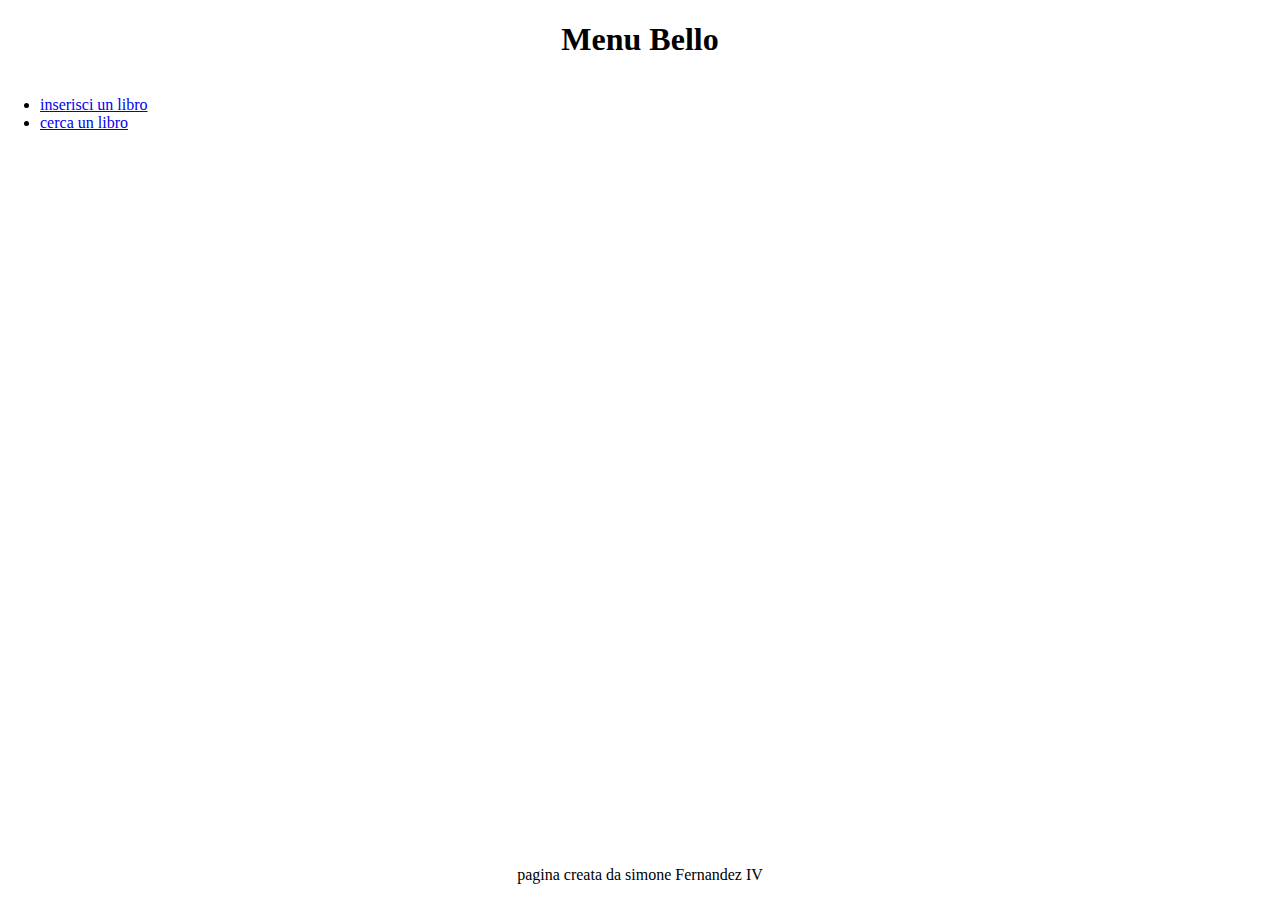
<file: index.html>
<!DOCTYPE html>
<html lang="it">
<head>
    <meta charset="UTF-8">
    <meta name="viewport" content="width=device-width, initial-scale=1.0">
    <link rel="stylesheet" href="./css/style.css">
    <title>menu</title>
</head>
<body>
     <header><h1>Menu Bello</h1></header>
     <div class="menu">
        <ul>
            <li><a href="./pagine/inserisci.html">inserisci un libro</a></li>
            <li><a href="./pagine/ricerca.php">cerca un libro</a></li>
        </ul>
     </div>

     <footer><p class="footer_text">pagina creata da simone Fernandez IV</p></footer>
</body>
</html>
</file>
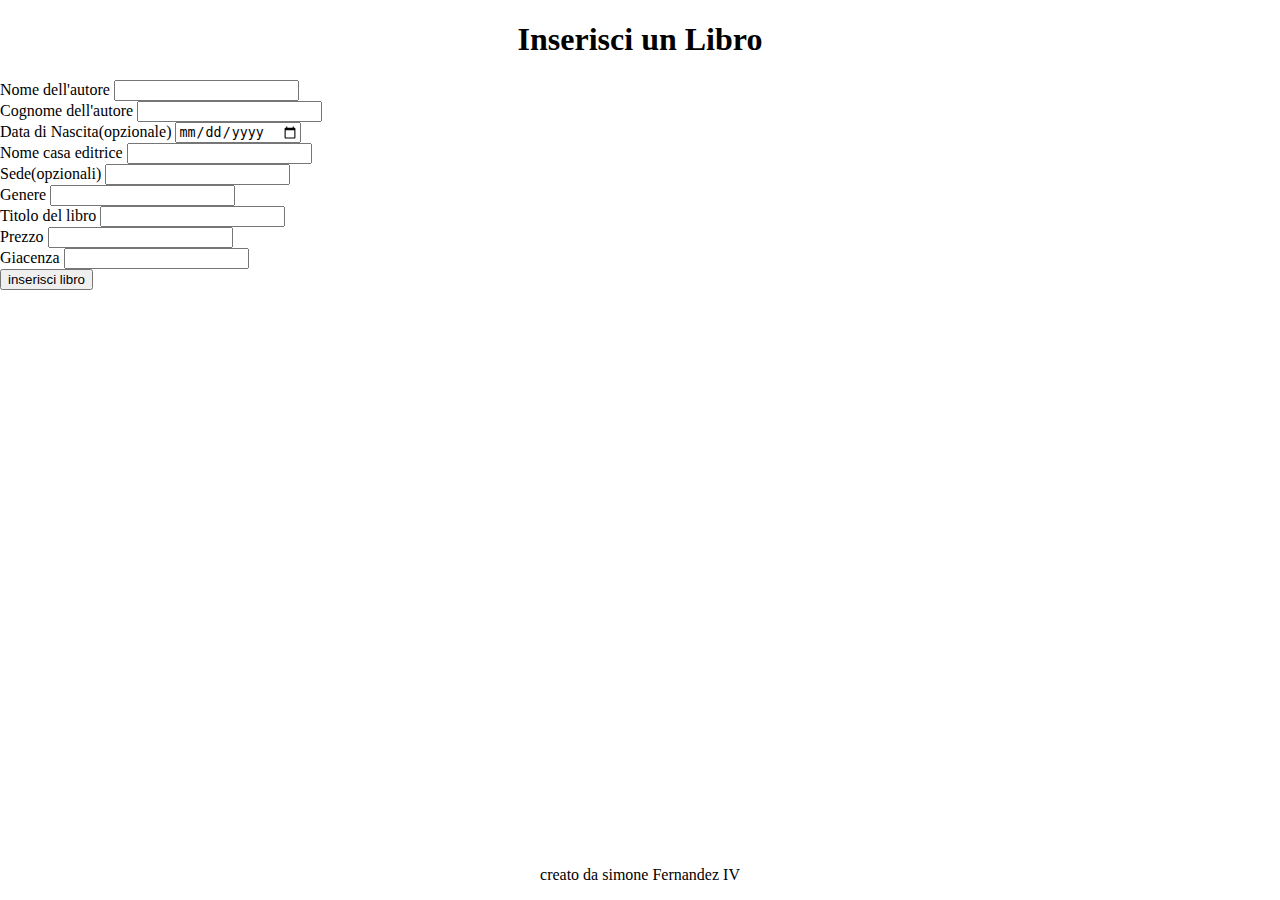
<file: pagine/inserisci.html>
<!DOCTYPE html>
<html lang="it">
<head>
    <meta charset="UTF-8">
    <meta name="viewport" content="width=device-width, initial-scale=1.0">
    <link rel="stylesheet" href="../css/style.css">
    <script src="../script.js"></script>
    <title>inserimento dei dati</title>
</head>
<body>
    <header><h1>Inserisci un Libro</h1></header>
    <form action="./inserimento.php" method="post" id="formLibro" onsubmit="return validazioneForm()">
        <!-- autore -->
        <label for="autore_nome">Nome dell'autore</label>
        <input type="text" id="autore_nome" name="autore_nome"><br>
        <label for="autore_cognome">Cognome dell'autore</label>
        <input type="text" id="autore_cognome" name="autore_cognome"><br>
        <label for="">Data di Nascita(opzionale)</label>
        <input type="date" id="autore_data" name="autore_data" optional="opzionale"><br>

        <!-- casa editrice -->
        <label for="editore">Nome casa editrice</label>
        <input type="text" id="editore" name="editore"><br>
        <label for="editore_sede">Sede(opzionali)</label>
        <input type="text" id="editore_sede" name="editore_sede" optional='opzionale'><br>

        <!-- genere -->
        <label for="genere">Genere</label>
        <input type="text" id="genere" name="genere"><br>

        <!-- libro -->
        <label for="">Titolo del libro</label>
        <input type="text" id="libro" name="libro"><br>
        <label for="libro_prezzo">Prezzo</label>
        <input type="number" name="libro_prezzo" id="libro_prezzo"><br>
        <label for="libro_giacenza">Giacenza</label>
        <input type="number" name="libro_giacenza" id="libro_giacenza"><br>
        <input type="submit" value="inserisci libro">
    </form>
    <footer><p class="footer_text">creato da simone Fernandez IV</p></footer>
    
</body>
</html>
</file>
<file: css/style.css>
body {
  margin: 0;
  padding: 0;
  height: 100vh;
  display: flex;
  flex-direction: column;
}

footer {
  margin-top: auto;
}

.footer_text {
  text-align: center;
}

header {
  text-align: center;
}

table{
  border-collapse: collapse;
}

td, th{
  border: 2px solid black;
}


.error{
  border: 2px solid red;
}
</file>
